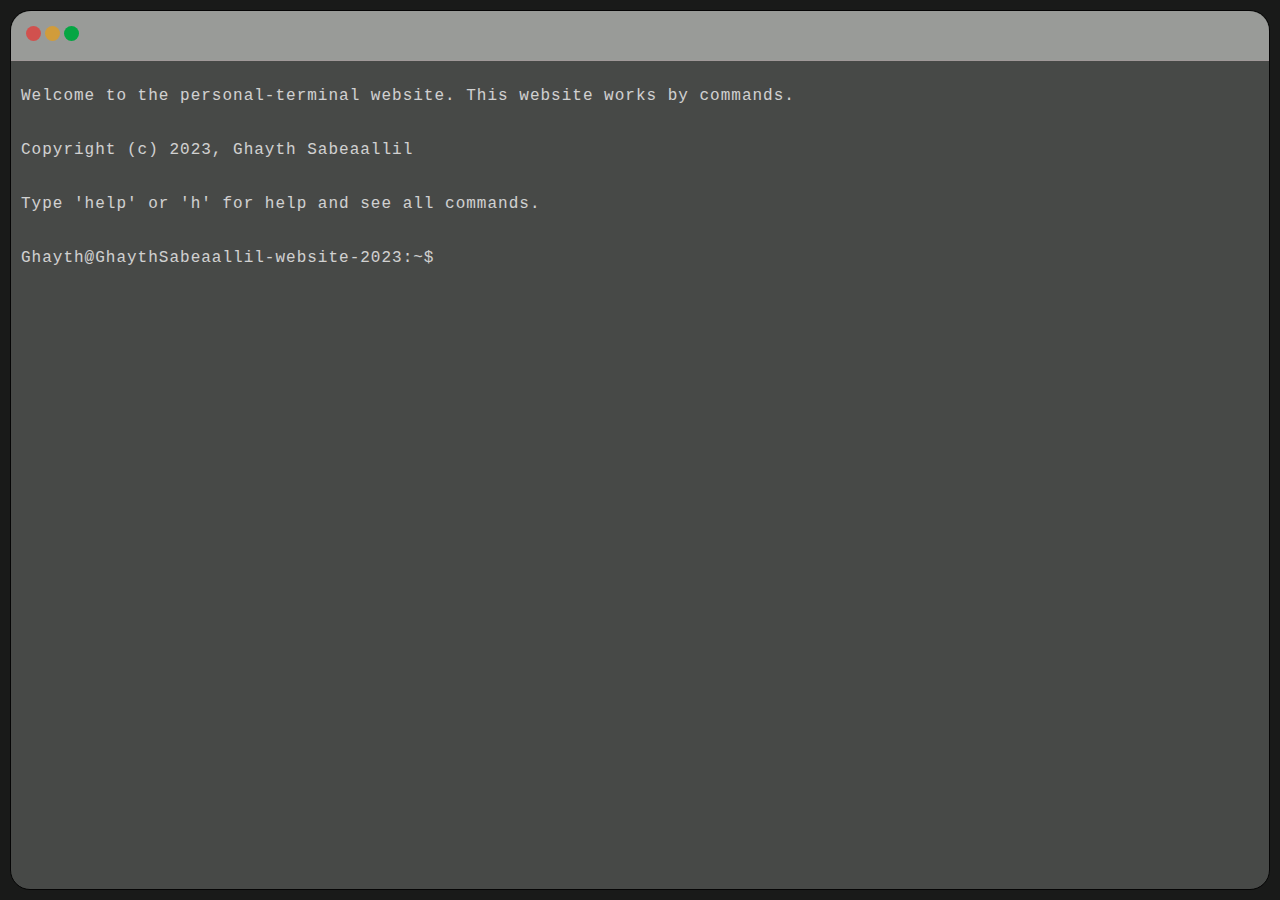
<file: index.html>
<!DOCTYPE html>
<html>
<head>
<meta charset="utf-8">
<meta name="viewport" content="width=device-width, initial-scale=1.0">
<link rel="shortcut icon" type="image/x-icon" href="img/icon.png" />
<link rel="stylesheet" href="css/body.css">
<link rel="stylesheet" href="css/style.css">

<title>Ghayth Sabeaallil</title>
</head>
<body>
<div class="rectangle">
  <div class="rectangle_top">
    <div class="circle_close"></div>
    <div class="circle_minimize"></div>
    <div class="circle_expand"></div>
</div>
    <p>Welcome to the personal-terminal website. This website works by commands.</p>
    <p>Copyright (c) 2023, Ghayth Sabeaallil</p>
    <p>Type 'help' or 'h' for help and see all commands.</p>
    <p>Ghayth@GhaythSabeaallil-website-2023:~$</p><input class="inputText">
  </div>
</body>
</html>
</file>
<file: css/body.css>
html,body {
background-color: #191a19;
}
</file>
<file: css/style.css>
/* Rectangle style*/
.rectangle {
  position: fixed;
  width: auto;
  height: auto;
  left: 10px;
  right: 10px;
  bottom: 10px;
  top: 10px;
  background-color: #535553;
  border-radius: 20px;
  border: 1px solid #000000;
  opacity: 0.8;
}
.rectangle_top {
  padding: 15px;
  width: auto;
  height: auto;
  border-top-left-radius: 20px;
  border-top-right-radius: 20px;
  background-color: #b9bcb8;
  border-bottom:1px solid #c2baba;
}
.circle_close {
  height: 15px;
  width: 15px;
  background-color: #FF605C;
  border-radius: 50%;
  display: inline-block;
}
.circle_minimize {
  height: 15px;
  width: 15px;
  background-color: #FFBD44;
  border-radius: 50%;
  display: inline-block;
}
.circle_expand {
  height: 15px;
  width: 15px;
  background-color: #00CA4E;
  border-radius: 50%;
  display: inline-block;
}

/* Text style */
.rectangle p{
  padding: 10px;
  font-family: "Lucida Console", "Courier New", monospace;
  letter-spacing: 1px;
  color: white;
  display: table;
}

.inputText{
  font-family: "Lucida Console", "Courier New", monospace;
  letter-spacing: 1px;
  color: white;
  font-size: 16px;
}
.rectangle input{
  background-color: #535553;
  border: 0px;
  margin-left: 10px;
  
}
</file>
